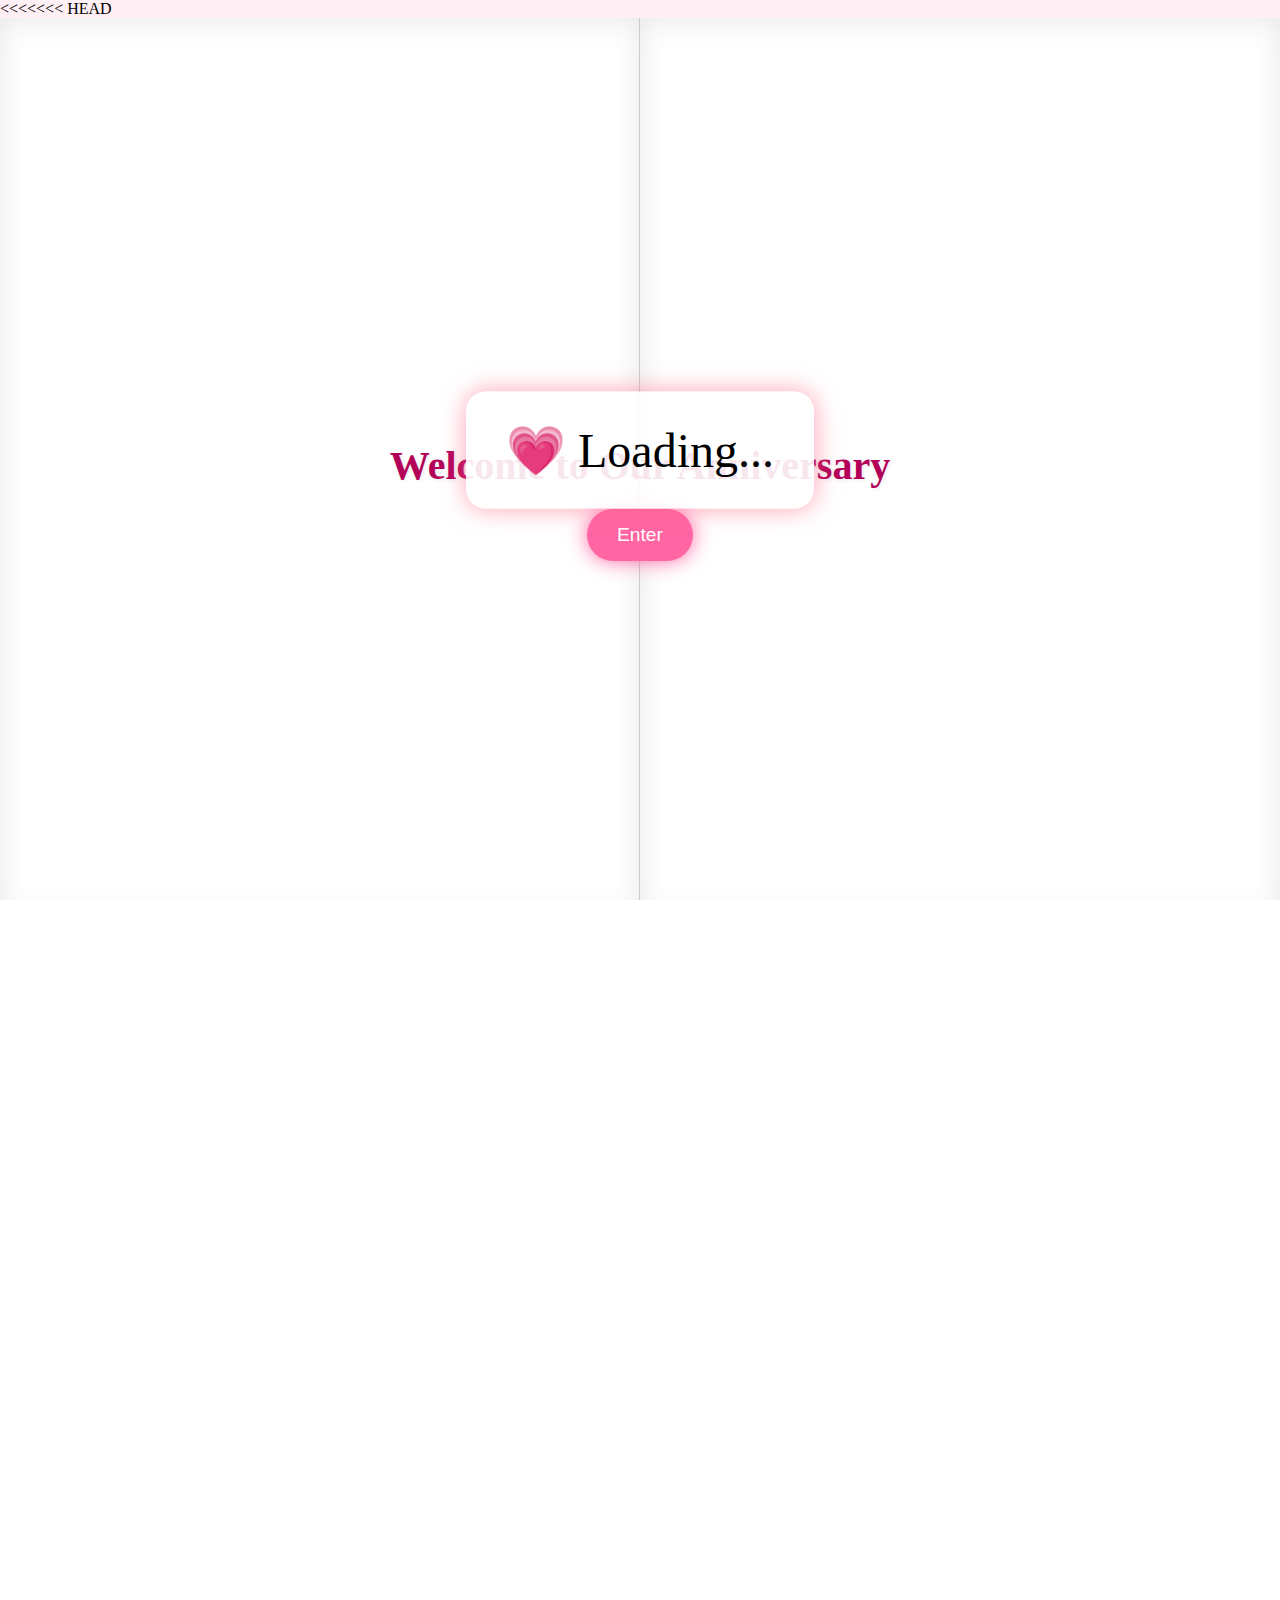
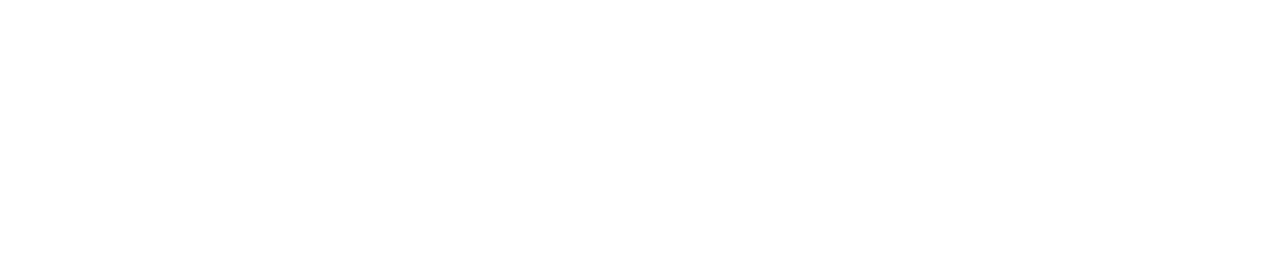
<file: index.html>
<<<<<<< HEAD

<!DOCTYPE html>
<html lang="en">
<head>
  <meta charset="UTF-8" />
  <meta name="viewport" content="width=device-width, initial-scale=1.0" />
  <title>Welcome to Our Love Story</title>
  <style>
    html, body {
      margin: 0;
      padding: 0;
      height: 100%;
      overflow: hidden;
      font-family: 'Georgia', serif;
      background: linear-gradient(to bottom, #fff0f5, #ffe6f0);
    }

    .container {
      position: relative;
      width: 100%;
      height: 100%;
      overflow: hidden;
    }

    .door {
      position: absolute;
      top: 0;
      width: 50%;
      height: 100%;
      background: #fff;
      box-shadow: inset 0 0 30px rgba(0,0,0,0.1);
      transition: transform 2s ease-in-out;
      z-index: 2;
    }

    .left-door {
      left: 0;
      border-right: 1px solid #ccc;
    }

    .right-door {
      right: 0;
      border-left: 1px solid #ccc;
    }

    .content {
      position: relative;
      z-index: 3;
      height: 100%;
      display: flex;
      flex-direction: column;
      align-items: center;
      justify-content: center;
      text-align: center;
      padding: 20px;
    }

    h1 {
      font-size: 2.5rem;
      color: #b30059;
      margin-bottom: 20px;
      text-shadow: 1px 1px 4px rgba(0,0,0,0.1);
    }

    .enter-btn {
      padding: 15px 30px;
      font-size: 1.2rem;
      background: #ff66a3;
      color: white;
      border: none;
      border-radius: 30px;
      cursor: pointer;
      box-shadow: 0 0 20px #ff66a3;
      animation: pulse 2s infinite, float 3s ease-in-out infinite;
      transition: background 0.3s;
    }

    .enter-btn:hover {
      background: #e05592;
    }

    @keyframes pulse {
      0%, 100% {
        box-shadow: 0 0 15px #ff66a3;
      }
      50% {
        box-shadow: 0 0 30px #ff99c2;
      }
    }

    @keyframes float {
      0%, 100% {
        transform: translateY(0px);
      }
      50% {
        transform: translateY(-5px);
      }
    }

    .hearts {
      position: absolute;
      width: 100%;
      height: 100%;
      overflow: hidden;
      top: 0;
      left: 0;
      z-index: 1;
      pointer-events: none;
    }

    .heart {
      position: absolute;
      font-size: 24px;
      color: #ff6699;
      animation: floatHearts 10s linear infinite;
    }

    @keyframes floatHearts {
      0% { transform: translateY(100vh) scale(1); opacity: 1; }
      100% { transform: translateY(-10vh) scale(0.5); opacity: 0; }
    }

    @media (max-width: 600px) {
      h1 {
        font-size: 1.8rem;
      }

      .enter-btn {
        font-size: 1rem;
        padding: 12px 24px;
      }
    }
  </style>
</head>
<body>
  <div class="container">
    <div class="left-door door"></div>
    <div class="right-door door"></div>

    <div class="content">
      <h1>Welcome to Our Anniversary</h1>
      <button class="enter-btn" onclick="openDoors()">Enter</button>
    </div>

    <div class="hearts" id="hearts"></div>
  </div>

  <script>
    function openDoors() {
      document.querySelector('.left-door').style.transform = 'translateX(-100%)';
      document.querySelector('.right-door').style.transform = 'translateX(100%)';
      setTimeout(() => {
        window.location.href = 'home.html';
      }, 2000);
    }

    function createHeart() {
      const heart = document.createElement('div');
      heart.classList.add('heart');
      heart.innerText = '💖';
      heart.style.left = Math.random() * 100 + 'vw';
      heart.style.animationDuration = 5 + Math.random() * 5 + 's';
      document.getElementById('hearts').appendChild(heart);
      setTimeout(() => heart.remove(), 10000);
    }

    setInterval(createHeart, 500);
  </script>

  <audio id="bgMusic" src="vid.mp3" autoplay loop></audio>

  <div id="loadingHeart" style="
    position: absolute;
    top: 50%;
    left: 50%;
    transform: translate(-50%, -50%);
    font-size: 48px;
    animation: pulse 1.5s infinite;
    z-index: 9999;
    background: rgba(255, 255, 255, 0.9);
    padding: 30px 40px;
    border-radius: 20px;
    box-shadow: 0 0 25px rgba(255, 105, 135, 0.6);
  ">💗 Loading...</div>

  <script>
    window.addEventListener('load', () => {
      document.getElementById('loadingHeart').style.display = 'none';
      const audio = document.getElementById('bgMusic');
      if (audio) audio.volume = 0.4;
    });
  </script>
</body>
</html>
=======

<!DOCTYPE html>
<html lang="en">
<head>
  <meta charset="UTF-8" />
  <meta name="viewport" content="width=device-width, initial-scale=1.0" />
  <title>Welcome to Our Love Story</title>
  <style>
    html, body {
      margin: 0;
      padding: 0;
      height: 100%;
      overflow: hidden;
      font-family: 'Georgia', serif;
      background: linear-gradient(to bottom, #fff0f5, #ffe6f0);
    }

    .container {
      position: relative;
      width: 100%;
      height: 100%;
      overflow: hidden;
    }

    .door {
      position: absolute;
      top: 0;
      width: 50%;
      height: 100%;
      background: #fff;
      box-shadow: inset 0 0 30px rgba(0,0,0,0.1);
      transition: transform 2s ease-in-out;
      z-index: 2;
    }

    .left-door {
      left: 0;
      border-right: 1px solid #ccc;
    }

    .right-door {
      right: 0;
      border-left: 1px solid #ccc;
    }

    .content {
      position: relative;
      z-index: 3;
      height: 100%;
      display: flex;
      flex-direction: column;
      align-items: center;
      justify-content: center;
      text-align: center;
      padding: 20px;
    }

    h1 {
      font-size: 2.5rem;
      color: #b30059;
      margin-bottom: 20px;
      text-shadow: 1px 1px 4px rgba(0,0,0,0.1);
    }

    .enter-btn {
      padding: 15px 30px;
      font-size: 1.2rem;
      background: #ff66a3;
      color: white;
      border: none;
      border-radius: 30px;
      cursor: pointer;
      box-shadow: 0 0 20px #ff66a3;
      animation: pulse 2s infinite, float 3s ease-in-out infinite;
      transition: background 0.3s;
    }

    .enter-btn:hover {
      background: #e05592;
    }

    @keyframes pulse {
      0%, 100% {
        box-shadow: 0 0 15px #ff66a3;
      }
      50% {
        box-shadow: 0 0 30px #ff99c2;
      }
    }

    @keyframes float {
      0%, 100% {
        transform: translateY(0px);
      }
      50% {
        transform: translateY(-5px);
      }
    }

    .hearts {
      position: absolute;
      width: 100%;
      height: 100%;
      overflow: hidden;
      top: 0;
      left: 0;
      z-index: 1;
      pointer-events: none;
    }

    .heart {
      position: absolute;
      font-size: 24px;
      color: #ff6699;
      animation: floatHearts 10s linear infinite;
    }

    @keyframes floatHearts {
      0% { transform: translateY(100vh) scale(1); opacity: 1; }
      100% { transform: translateY(-10vh) scale(0.5); opacity: 0; }
    }

    @media (max-width: 600px) {
      h1 {
        font-size: 1.8rem;
      }

      .enter-btn {
        font-size: 1rem;
        padding: 12px 24px;
      }
    }
  </style>
</head>
<body>
  <div class="container">
    <div class="left-door door"></div>
    <div class="right-door door"></div>

    <div class="content">
      <h1>Welcome to Our Anniversary</h1>
      <button class="enter-btn" onclick="openDoors()">Enter</button>
    </div>

    <div class="hearts" id="hearts"></div>
  </div>

  <script>
    function openDoors() {
      document.querySelector('.left-door').style.transform = 'translateX(-100%)';
      document.querySelector('.right-door').style.transform = 'translateX(100%)';
      setTimeout(() => {
        window.location.href = 'home.html';
      }, 2000);
    }

    function createHeart() {
      const heart = document.createElement('div');
      heart.classList.add('heart');
      heart.innerText = '💖';
      heart.style.left = Math.random() * 100 + 'vw';
      heart.style.animationDuration = 5 + Math.random() * 5 + 's';
      document.getElementById('hearts').appendChild(heart);
      setTimeout(() => heart.remove(), 10000);
    }

    setInterval(createHeart, 500);
  </script>

  <audio id="bgMusic" src="vid.mp3" autoplay loop></audio>

  <div id="loadingHeart" style="
    position: absolute;
    top: 50%;
    left: 50%;
    transform: translate(-50%, -50%);
    font-size: 48px;
    animation: pulse 1.5s infinite;
    z-index: 9999;
    background: rgba(255, 255, 255, 0.9);
    padding: 30px 40px;
    border-radius: 20px;
    box-shadow: 0 0 25px rgba(255, 105, 135, 0.6);
  ">💗 Loading...</div>

  <script>
    window.addEventListener('load', () => {
      document.getElementById('loadingHeart').style.display = 'none';
      const audio = document.getElementById('bgMusic');
      if (audio) audio.volume = 0.4;
    });
  </script>
</body>
</html>
>>>>>>> be8982ab1414beee0f46e8b1115a4f1b717bc7c5
</file>
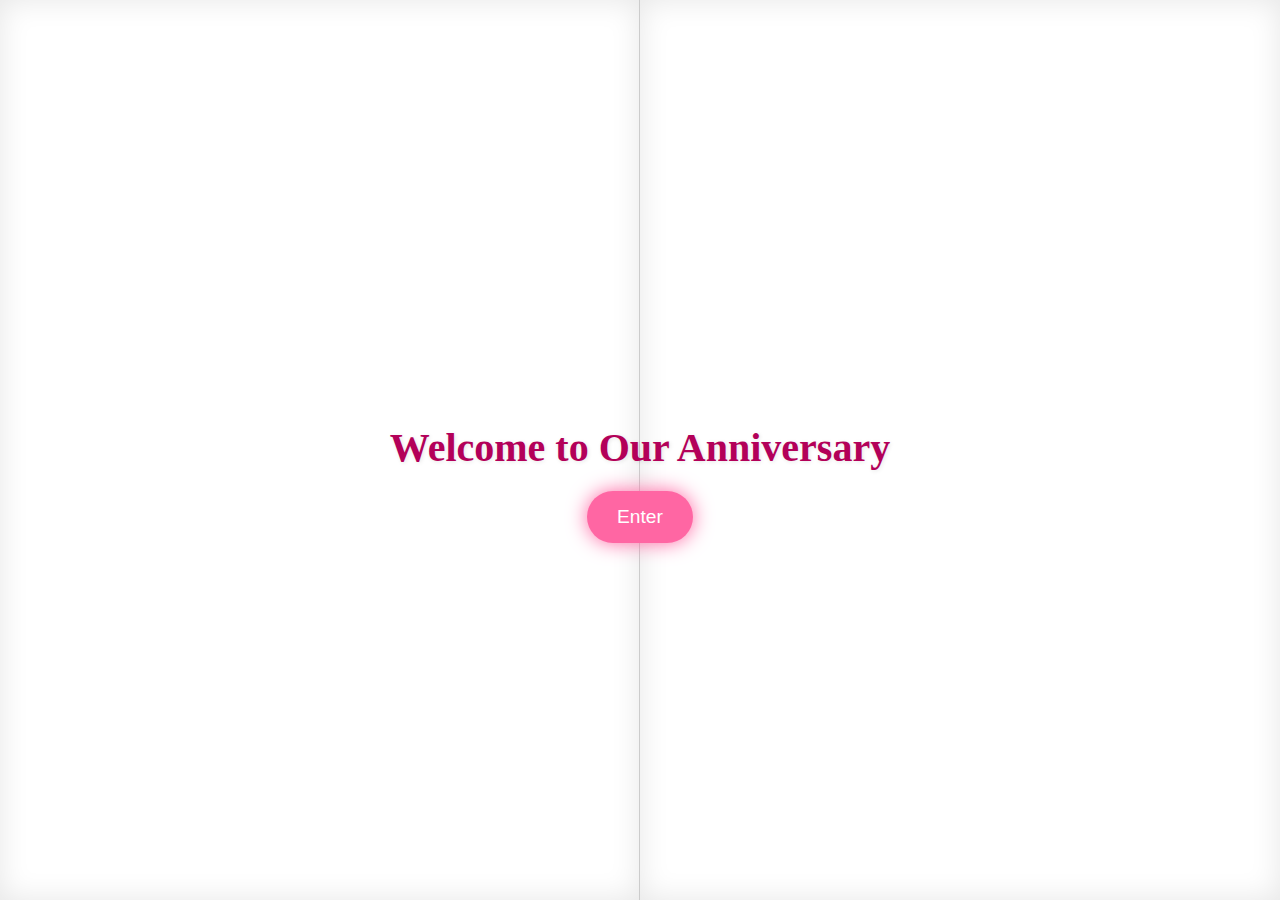
<file: opening.html>
<!DOCTYPE html>
<html lang="en">
<head>
  <meta charset="UTF-8" />
  <meta name="viewport" content="width=device-width, initial-scale=1.0" />
  <title>Welcome to Our Love Story</title>
  <style>
    html, body {
      margin: 0;
      padding: 0;
      height: 100%;
      overflow: hidden;
      font-family: 'Georgia', serif;
      background: linear-gradient(to bottom, #fff0f5, #ffe6f0);
    }

    .container {
      position: relative;
      width: 100%;
      height: 100%;
      overflow: hidden;
    }

    .door {
      position: absolute;
      top: 0;
      width: 50%;
      height: 100%;
      background: #fff;
      box-shadow: inset 0 0 30px rgba(0,0,0,0.1);
      transition: transform 2s ease-in-out;
      z-index: 2;
    }

    .left-door {
      left: 0;
      border-right: 1px solid #ccc;
    }

    .right-door {
      right: 0;
      border-left: 1px solid #ccc;
    }

    .content {
      position: relative;
      z-index: 3;
      height: 100%;
      display: flex;
      flex-direction: column;
      align-items: center;
      justify-content: center;
      text-align: center;
      padding: 20px;
    }

    h1 {
      font-size: 2.5rem;
      color: #b30059;
      margin-bottom: 20px;
      text-shadow: 1px 1px 4px rgba(0,0,0,0.1);
    }

    .enter-btn {
      padding: 15px 30px;
      font-size: 1.2rem;
      background: #ff66a3;
      color: white;
      border: none;
      border-radius: 30px;
      cursor: pointer;
      box-shadow: 0 0 20px #ff66a3;
      animation: pulse 2s infinite, float 3s ease-in-out infinite;
      transition: background 0.3s;
    }

    .enter-btn:hover {
      background: #e05592;
    }

    @keyframes pulse {
      0%, 100% {
        box-shadow: 0 0 15px #ff66a3;
      }
      50% {
        box-shadow: 0 0 30px #ff99c2;
      }
    }

    @keyframes float {
      0%, 100% {
        transform: translateY(0px);
      }
      50% {
        transform: translateY(-5px);
      }
    }

    .hearts {
      position: absolute;
      width: 100%;
      height: 100%;
      overflow: hidden;
      top: 0;
      left: 0;
      z-index: 1;
      pointer-events: none;
    }

    .heart {
      position: absolute;
      font-size: 24px;
      color: #ff6699;
      animation: floatHearts 10s linear infinite;
    }

    @keyframes floatHearts {
      0% { transform: translateY(100vh) scale(1); opacity: 1; }
      100% { transform: translateY(-10vh) scale(0.5); opacity: 0; }
    }

    @media (max-width: 600px) {
      h1 {
        font-size: 1.8rem;
      }

      .enter-btn {
        font-size: 1rem;
        padding: 12px 24px;
      }
    }
  </style>
</head>
<body>
  <div class="container">
    <div class="left-door door"></div>
    <div class="right-door door"></div>

    <div class="content">
      <h1>Welcome to Our Anniversary</h1>
      <button class="enter-btn" onclick="openDoors()">Enter</button>
    </div>

    <div class="hearts" id="hearts"></div>
  </div>

  <script>
    function openDoors() {
      document.querySelector('.left-door').style.transform = 'translateX(-100%)';
      document.querySelector('.right-door').style.transform = 'translateX(100%)';
      setTimeout(() => {
        window.location.href = 'index.html';
      }, 2000);
    }

    function createHeart() {
      const heart = document.createElement('div');
      heart.classList.add('heart');
      heart.innerText = '💖';
      heart.style.left = Math.random() * 100 + 'vw';
      heart.style.animationDuration = 5 + Math.random() * 5 + 's';
      document.getElementById('hearts').appendChild(heart);
      setTimeout(() => heart.remove(), 10000);
    }

    setInterval(createHeart, 500);
  </script>

  <audio id="bgMusic" src="vid.mp3" autoplay loop></audio>

  <div id="loadingHeart" style="
    position: absolute;
    top: 50%;
    left: 50%;
    transform: translate(-50%, -50%);
    font-size: 48px;
    animation: pulse 1.5s infinite;
    z-index: 9999;
    background: rgba(255, 255, 255, 0.9);
    padding: 30px 40px;
    border-radius: 20px;
    box-shadow: 0 0 25px rgba(255, 105, 135, 0.6);
  ">💗 Loading...</div>

  <script>
    window.addEventListener('load', () => {
      document.getElementById('loadingHeart').style.display = 'none';
      const audio = document.getElementById('bgMusic');
      if (audio) audio.volume = 0.4;
    });
  </script>
</body>
</html>
</file>
